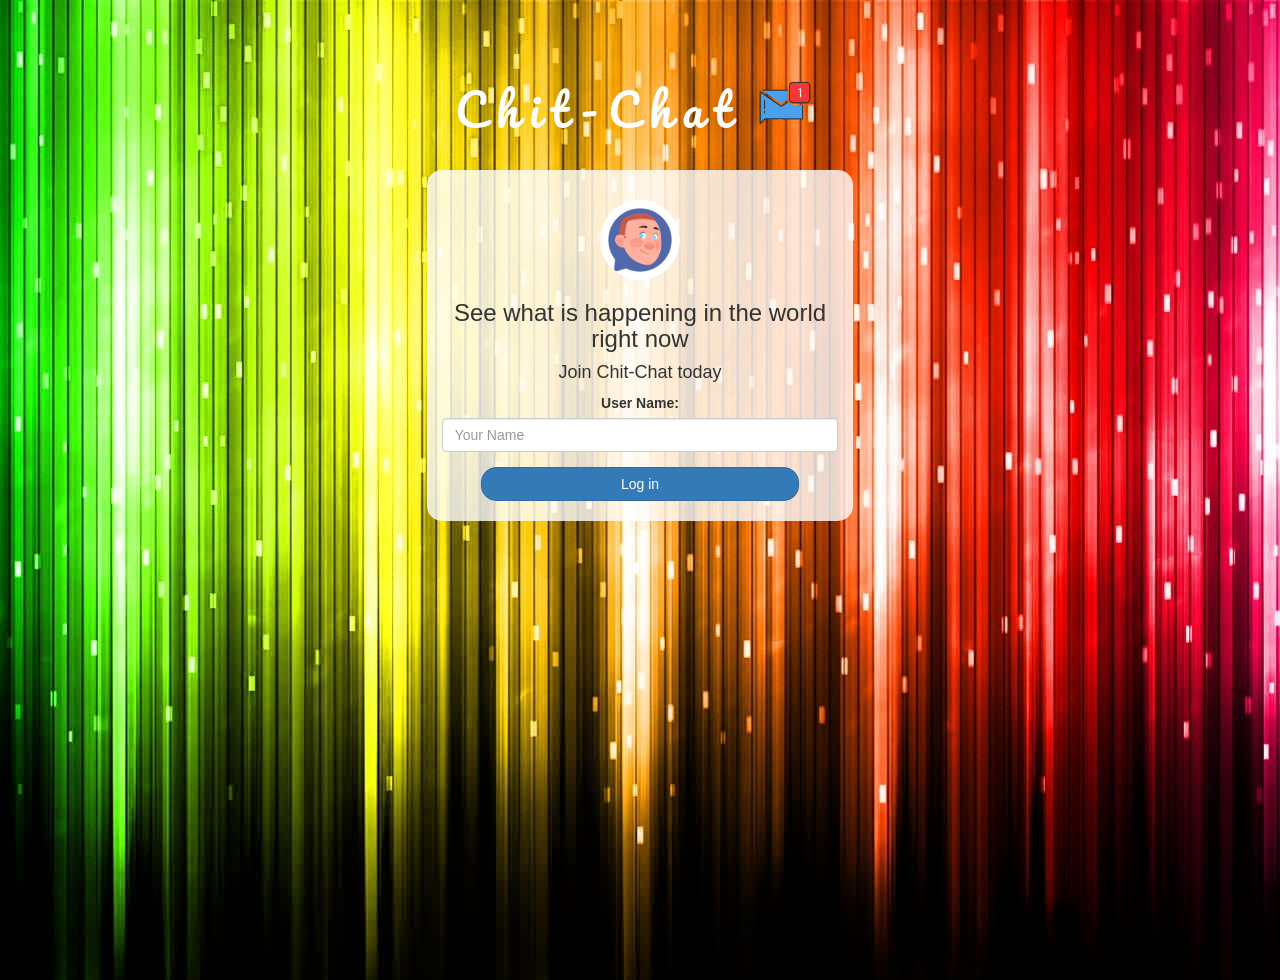
<file: index.html>
<!DOCTYPE html>
<html>
<head>
	<title>Chit-Chat</title>
<link href="https://fonts.googleapis.com/css?family=Yeon+Sung&display=swap" rel="stylesheet"><meta name="viewport" content="width=device-width, initial-scale=1">
<link href="https://fonts.googleapis.com/css2?family=Pacifico&display=swap" rel="stylesheet">
<link rel="stylesheet" href="https://maxcdn.bootstrapcdn.com/bootstrap/3.4.0/css/bootstrap.min.css">
<script src="https://ajax.googleapis.com/ajax/libs/jquery/3.4.1/jquery.min.js"></script>
<script src="https://maxcdn.bootstrapcdn.com/bootstrap/3.4.0/js/bootstrap.min.js"></script>

<link rel="stylesheet" type="text/css" href="style.css">
<script src="kwitter.js"></script>
</head>
<body>
<center>
	<h1 class="header">	
		Chit-Chat<sup>
	<img src="m2.png">
	</sup>
</h1>
	<div class="col-lg-4 col-md-6 col-sm-6 col-xs-11 login_div">
	<img src="avatar.jpg" class="logo">
		<h3 >See what is happening in the world right now</h3>
		<h4 >Join Chit-Chat today</h4>
		<div class="form-group">
		  <label >User Name:</label>
		  <input id="input_name" type="text" placeholder="Your Name" class="form-control">

		</div>
		<button id="login_button" class="btn btn-primary" onclick="adduser()">Log in</button>
		<br><br>
	</div>
</center>
</body>
</html>
</file>
<file: style.css>
html, body
{
  height: 100%;
  margin: 0;
}

body
{
background-image: url("black-pink-red-blue-wallpaper.jpg");
}

.header
{
	color: white;font-family: 'Pacifico';font-size: 45px;letter-spacing: 10px;margin-top: 80px;
}
.header img
{
	width: 80px;margin-left: -15px;
}

.login_div
{
	background: rgba(255,255,255,0.8);float: none;border-radius: 15px;
}

.logo
{
	width: 80px;margin-top: 30px;border-radius: 40px;
}

#login_button
{
	width: 80%;border-radius: 15px;
}

.room_name
{
	cursor: pointer;
	font-size: 20px;
}


#logout
{
	font-size: 20px; float: right;
}


#output
{
	padding: 10px; width:80%;background: rgba(255,255,255,0.8);border-radius: 15px;
}

.input_div_room_page
{
	width: 80%;
}

.input_div label
{
	color: white;font-size: 20px;
}


.input_div_message_page
{
	position: fixed;bottom: 0px;width: 100%;background: rgba(255,255,255,0.8);
}
.input_div_message_page label
{
	color: black;
}
.input_div_message_page #msg
{
	width: 80%;
}
.input_div_message_page button
{
	margin-top: 15px;
	width: 50%; 
}
.color_white
{
	color: white
}

.user_tick
{
	width:20px;
}
.message_h4
{
	padding-left:5px;color:grey;
}
</file>
